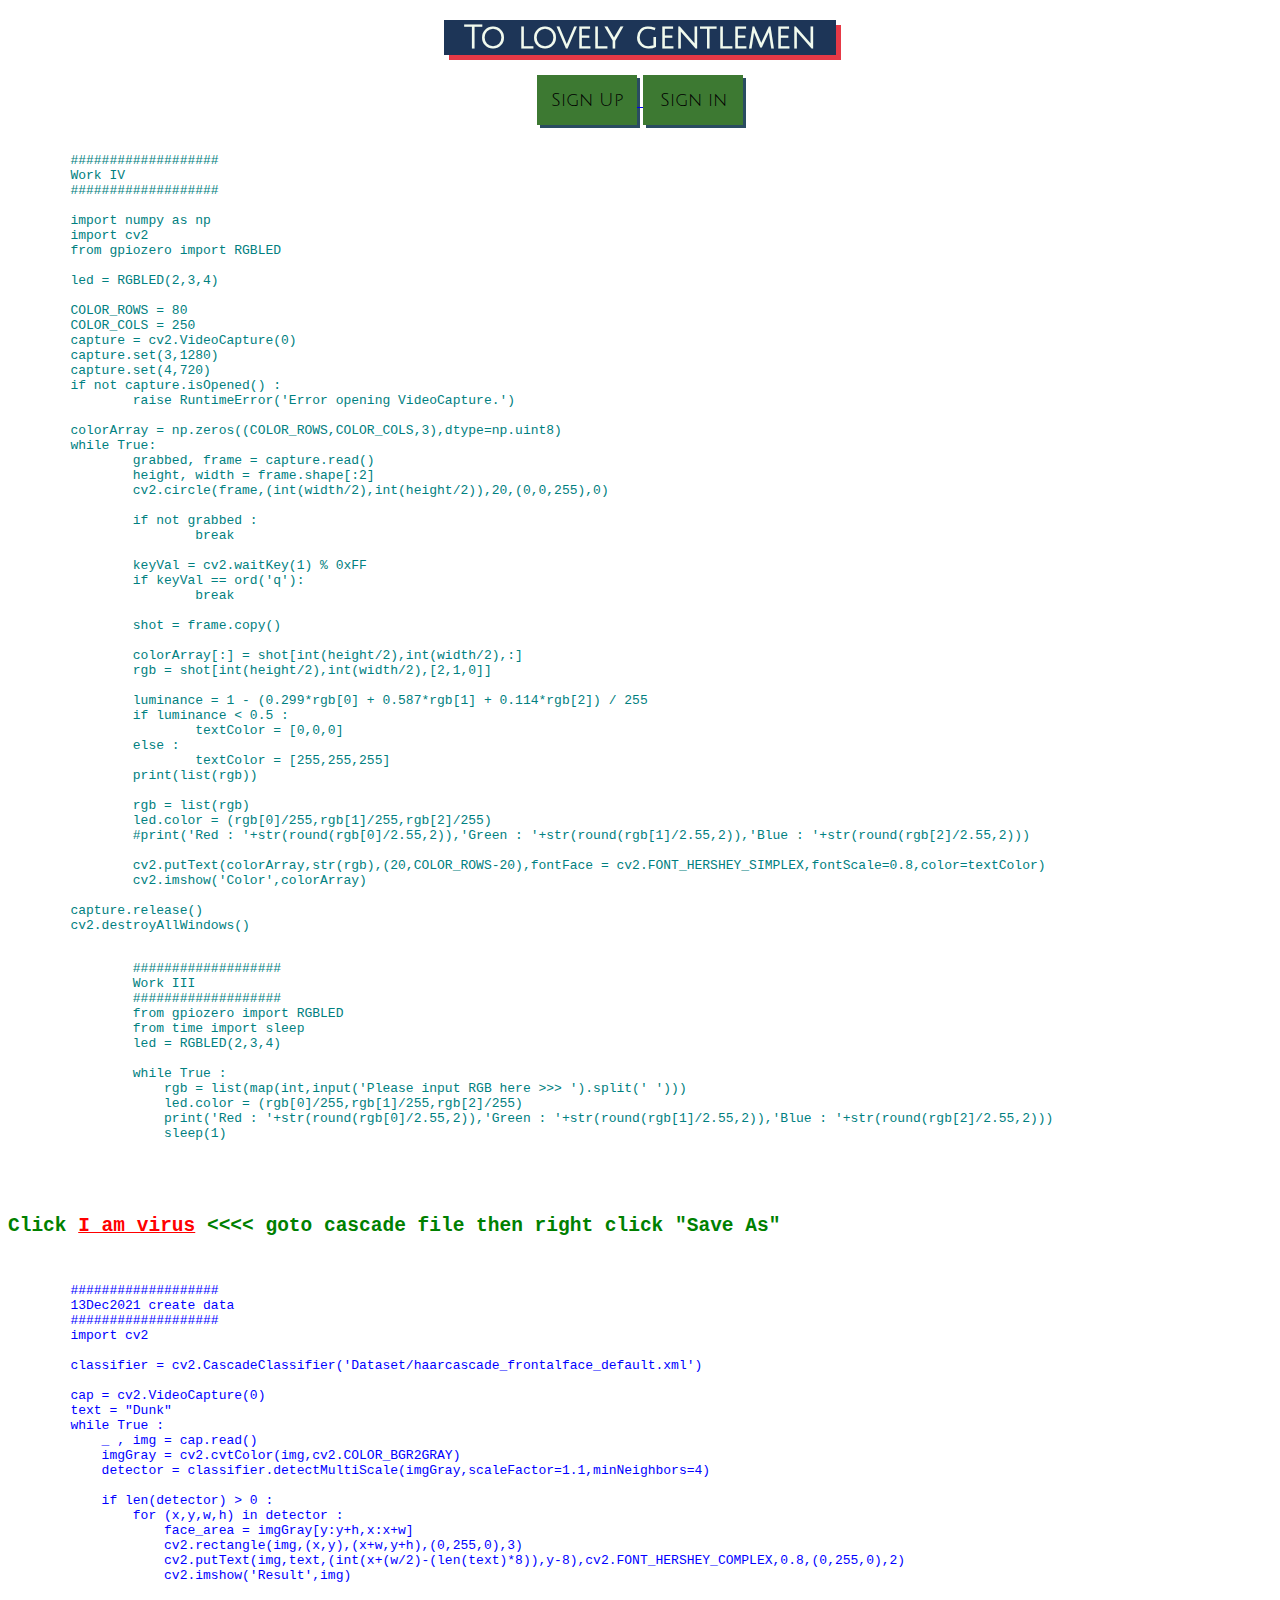
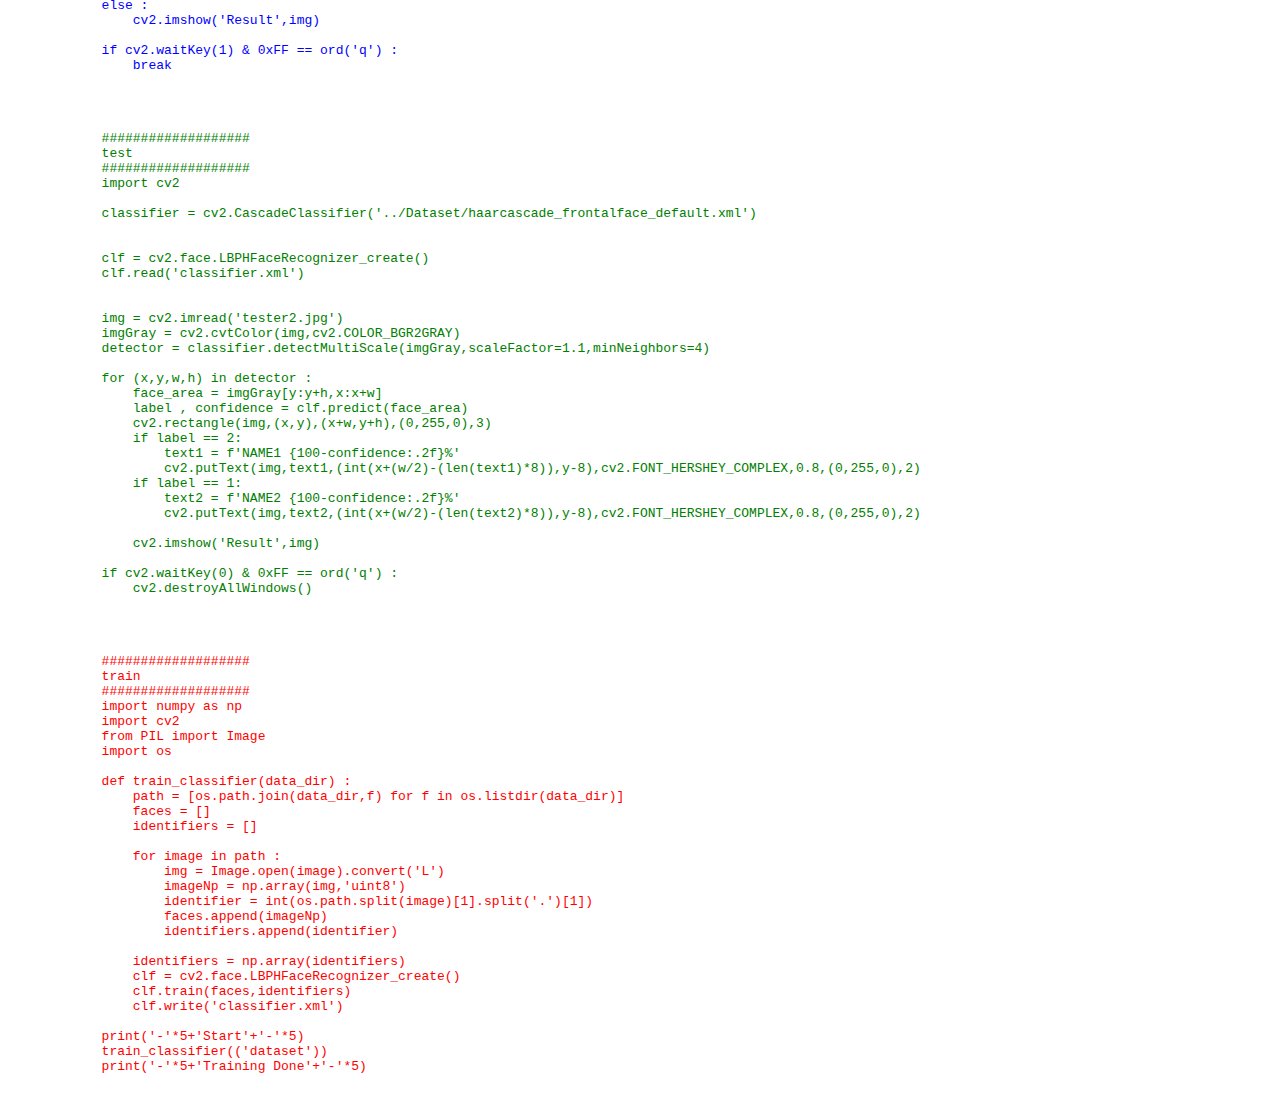
<file: index.html>
<!DOCTYPE html>
<html>

<head>
    <link rel="preconnect" href="https://fonts.gstatic.com">
    <link href="https://fonts.googleapis.com/css2?family=Julius+Sans+One&display=swap" rel="stylesheet">
    <link rel="stylesheet" type="text/css" href="style.css">
    <title>Welcome</title>
</head>

<body>
    <div id="head">
        <h3 class="welcome">
            To lovely gentlemen
        </h3>
    </div>
    <div class="button">
        <a href="register.html">
            <button class="reg">Sign Up</button>
        </a>
        <a href="login.html">
            <button class="log">Sign in</button>
        </a>
    </div>

    <pre>
    <code style="color: teal;">
        ###################
        Work IV
        ###################

        import numpy as np
        import cv2
        from gpiozero import RGBLED
        
        led = RGBLED(2,3,4)
        
        COLOR_ROWS = 80
        COLOR_COLS = 250
        capture = cv2.VideoCapture(0)
        capture.set(3,1280)
        capture.set(4,720)
        if not capture.isOpened() :
                raise RuntimeError('Error opening VideoCapture.')
        
        colorArray = np.zeros((COLOR_ROWS,COLOR_COLS,3),dtype=np.uint8)
        while True:
                grabbed, frame = capture.read()
                height, width = frame.shape[:2]
                cv2.circle(frame,(int(width/2),int(height/2)),20,(0,0,255),0)
        
                if not grabbed :
                        break
        
                keyVal = cv2.waitKey(1) % 0xFF
                if keyVal == ord('q'):
                        break
        
                shot = frame.copy()
        
                colorArray[:] = shot[int(height/2),int(width/2),:]
                rgb = shot[int(height/2),int(width/2),[2,1,0]]
        
                luminance = 1 - (0.299*rgb[0] + 0.587*rgb[1] + 0.114*rgb[2]) / 255
                if luminance < 0.5 :
                        textColor = [0,0,0]
                else :
                        textColor = [255,255,255]
                print(list(rgb))
        
                rgb = list(rgb)
                led.color = (rgb[0]/255,rgb[1]/255,rgb[2]/255)
                #print('Red : '+str(round(rgb[0]/2.55,2)),'Green : '+str(round(rgb[1]/2.55,2)),'Blue : '+str(round(rgb[2]/2.55,2)))
        
                cv2.putText(colorArray,str(rgb),(20,COLOR_ROWS-20),fontFace = cv2.FONT_HERSHEY_SIMPLEX,fontScale=0.8,color=textColor)
                cv2.imshow('Color',colorArray)
        
        capture.release()
        cv2.destroyAllWindows()</code></pre>

    <pre>
            <code style="color: teal;">
                ###################
                Work III
                ###################
                from gpiozero import RGBLED
                from time import sleep
                led = RGBLED(2,3,4)

                while True :
                    rgb = list(map(int,input('Please input RGB here >>> ').split(' ')))
                    led.color = (rgb[0]/255,rgb[1]/255,rgb[2]/255)
                    print('Red : '+str(round(rgb[0]/2.55,2)),'Green : '+str(round(rgb[1]/2.55,2)),'Blue : '+str(round(rgb[2]/2.55,2)))
                    sleep(1)
            </code>
        </pre>

    <pre>
        <h2 style="color: green">Click <a style="color: red" href="https://raw.githubusercontent.com/opencv/opencv/master/data/haarcascades/haarcascade_frontalface_default.xml" target="_">I am virus</a> <<<< goto cascade file then right click "Save As"</h2>
        <code style="color:blue">
        ###################
        13Dec2021 create data
        ###################
        import cv2

        classifier = cv2.CascadeClassifier('Dataset/haarcascade_frontalface_default.xml')

        cap = cv2.VideoCapture(0)
        text = "Dunk"
        while True :
            _ , img = cap.read()
            imgGray = cv2.cvtColor(img,cv2.COLOR_BGR2GRAY)
            detector = classifier.detectMultiScale(imgGray,scaleFactor=1.1,minNeighbors=4)

            if len(detector) > 0 :
                for (x,y,w,h) in detector :
                    face_area = imgGray[y:y+h,x:x+w]
                    cv2.rectangle(img,(x,y),(x+w,y+h),(0,255,0),3)
                    cv2.putText(img,text,(int(x+(w/2)-(len(text)*8)),y-8),cv2.FONT_HERSHEY_COMPLEX,0.8,(0,255,0),2)
                    cv2.imshow('Result',img)

            else :
                cv2.imshow('Result',img)

            if cv2.waitKey(1) & 0xFF == ord('q') :
                break
        </code>
    </pre>

    <pre>
        <code style="color: green;">
            ###################
            test
            ###################
            import cv2

            classifier = cv2.CascadeClassifier('../Dataset/haarcascade_frontalface_default.xml')
            
            
            clf = cv2.face.LBPHFaceRecognizer_create()
            clf.read('classifier.xml')
            
            
            img = cv2.imread('tester2.jpg')
            imgGray = cv2.cvtColor(img,cv2.COLOR_BGR2GRAY)
            detector = classifier.detectMultiScale(imgGray,scaleFactor=1.1,minNeighbors=4)
            
            for (x,y,w,h) in detector :
                face_area = imgGray[y:y+h,x:x+w]
                label , confidence = clf.predict(face_area)
                cv2.rectangle(img,(x,y),(x+w,y+h),(0,255,0),3)
                if label == 2:
                    text1 = f'NAME1 {100-confidence:.2f}%'
                    cv2.putText(img,text1,(int(x+(w/2)-(len(text1)*8)),y-8),cv2.FONT_HERSHEY_COMPLEX,0.8,(0,255,0),2)
                if label == 1:
                    text2 = f'NAME2 {100-confidence:.2f}%'
                    cv2.putText(img,text2,(int(x+(w/2)-(len(text2)*8)),y-8),cv2.FONT_HERSHEY_COMPLEX,0.8,(0,255,0),2)
            
                cv2.imshow('Result',img)
            
            if cv2.waitKey(0) & 0xFF == ord('q') :
                cv2.destroyAllWindows()  
        </code>
    </pre>
    <pre>
        <code style="color: red;">
            ###################
            train
            ###################
            import numpy as np
            import cv2
            from PIL import Image
            import os

            def train_classifier(data_dir) :
                path = [os.path.join(data_dir,f) for f in os.listdir(data_dir)]
                faces = []
                identifiers = []

                for image in path :
                    img = Image.open(image).convert('L')
                    imageNp = np.array(img,'uint8')
                    identifier = int(os.path.split(image)[1].split('.')[1])
                    faces.append(imageNp)
                    identifiers.append(identifier)

                identifiers = np.array(identifiers)
                clf = cv2.face.LBPHFaceRecognizer_create()
                clf.train(faces,identifiers)
                clf.write('classifier.xml')

            print('-'*5+'Start'+'-'*5)
            train_classifier(('dataset'))
            print('-'*5+'Training Done'+'-'*5)
        </code>
    </pre>
</body>

</html>
</file>
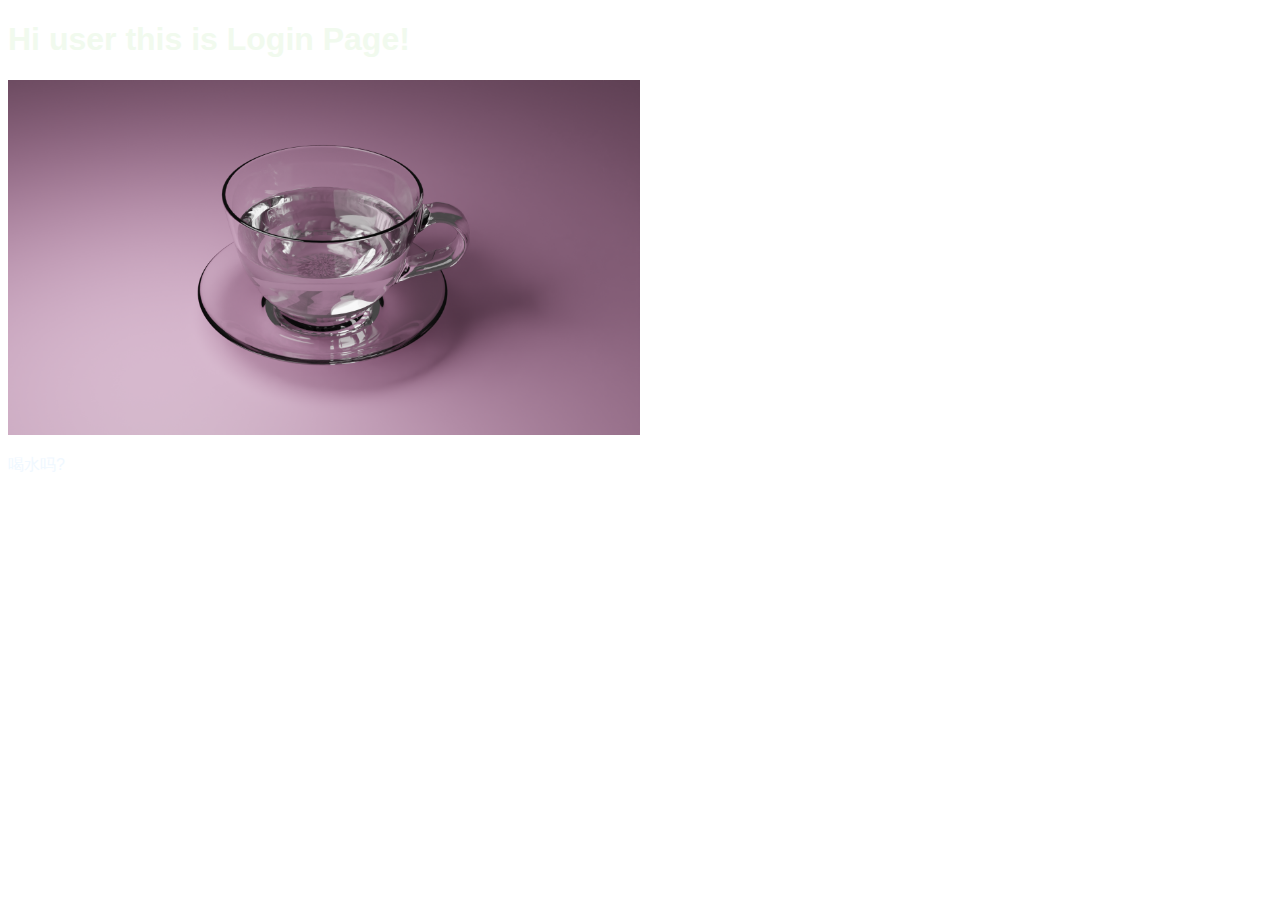
<file: login.html>
<!DOCTYPE html>
<html>

<head>
    <link rel="stylesheet" type="text/css" href="style.css">
    <title>register</title>
</head>

<body>
    <h1 class="hello">Hi user this is Login Page!</h1>
    <img src="cupofwater(light).png" style="width:50%;">
    <p style="color: aliceblue;">喝水吗?</p>
</body>

</html>
</file>
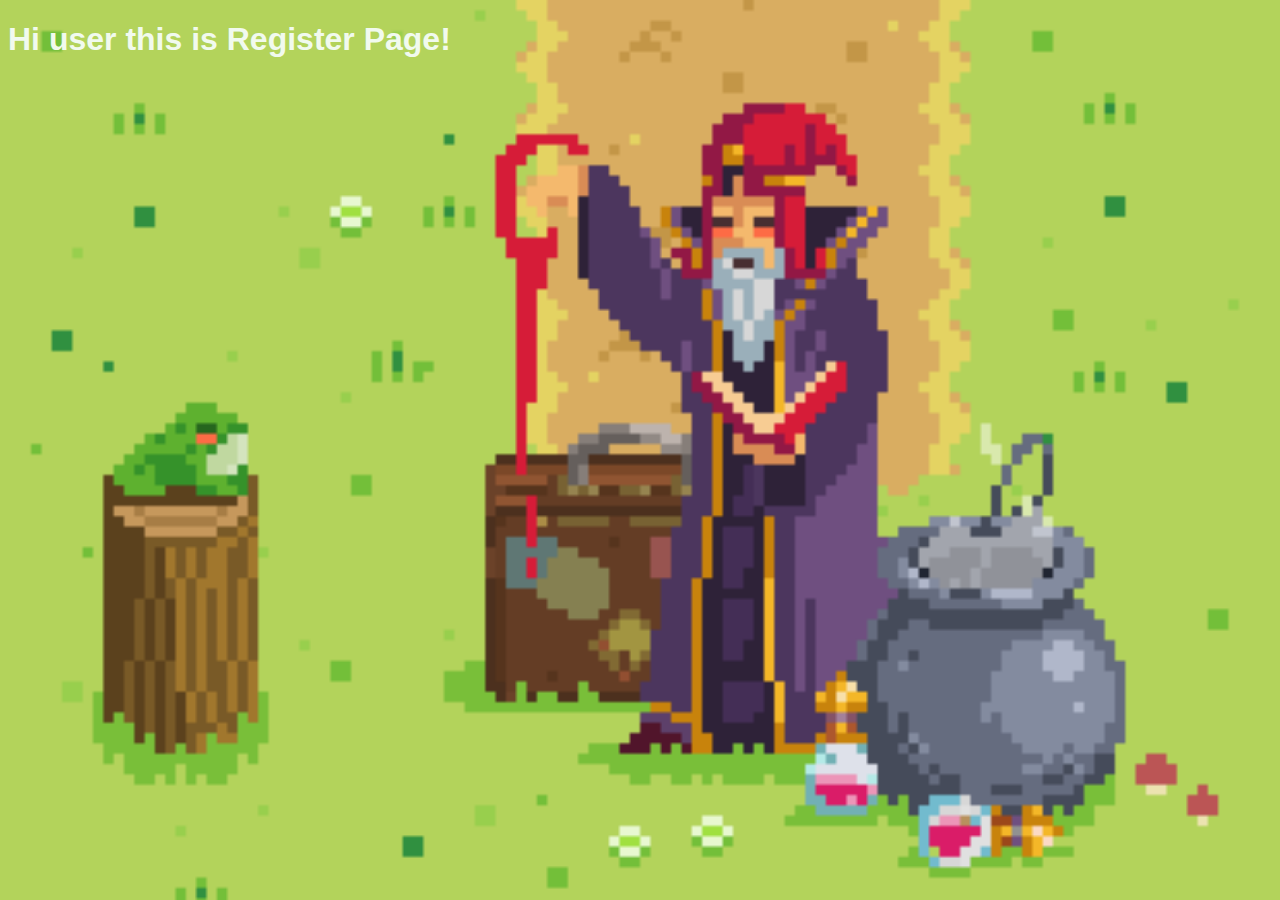
<file: register.html>
<!DOCTYPE html>
<html>
    <head>
        <link rel="stylesheet" type="text/css" href="style.css">
        <title>register</title>
    </head>
    <body style="background: url(wizard.gif) no-repeat ;background-size: cover;">
        <h1 class="hello">Hi user this is Register Page!</h1>
    </body>
</html>
</file>
<file: style.css>
@keyframes colorChange {
    from {background-color: #000000;}
    50% {background-color: #0e0e0e;}
    to {background-color: #000000;}
}
@keyframes colorHover {
    from {background-color: #0e0e0e;}
    to {background-color: #1D3557;}
}
#head{
    position: sticky;
    top: 0;
    margin: auto;
    width: max-content;
    height: 100;
    background-color:#1D3557;
    box-shadow: 5px 5px #E63946;
}
body {
    font-family: 'Julius Sans One', sans-serif;
    animation-name: colorChange;
    animation-duration: 5s;
    animation-iteration-count: infinite;
}
.welcome {
    margin: 20px;
    padding: auto;
    color: #F1FAEE;
    text-align: center;
    font-size:xx-large ;

}
.button {
    text-align: center;
}
.reg {
    width: 100px;
    height: 50px;
    font-size: large;
    font-family: 'Julius Sans One', sans-serif;
    background-color: #3d7932;
    box-shadow: 3px 3px #2a4c61;
    border: none;
}
button:hover{
    background-color: #1D3557;
}
button:active{
    transform: translateY(3px);
}
.log {
    width: 100px;
    height: 50px;
    font-size: large;
    font-family: 'Julius Sans One', sans-serif;
    background-color: #3d7932;
    box-shadow: 3px 3px #2a4c61;
    border: none;
}
.word {
    font-size: small;
    max-width: 100%;
    border-style: groove;
    column-rule-color: #F1FAEE;
    text-align: center;
    margin-top: 10px;
    margin: 20px;
    color: #F1FAEE;
    column-count: 3;
    
}
.word:hover {
    background-color: #1D3557;
    transition-duration: 1s;
}
h1{
    
    color: #F1FAEE;
}
</file>
